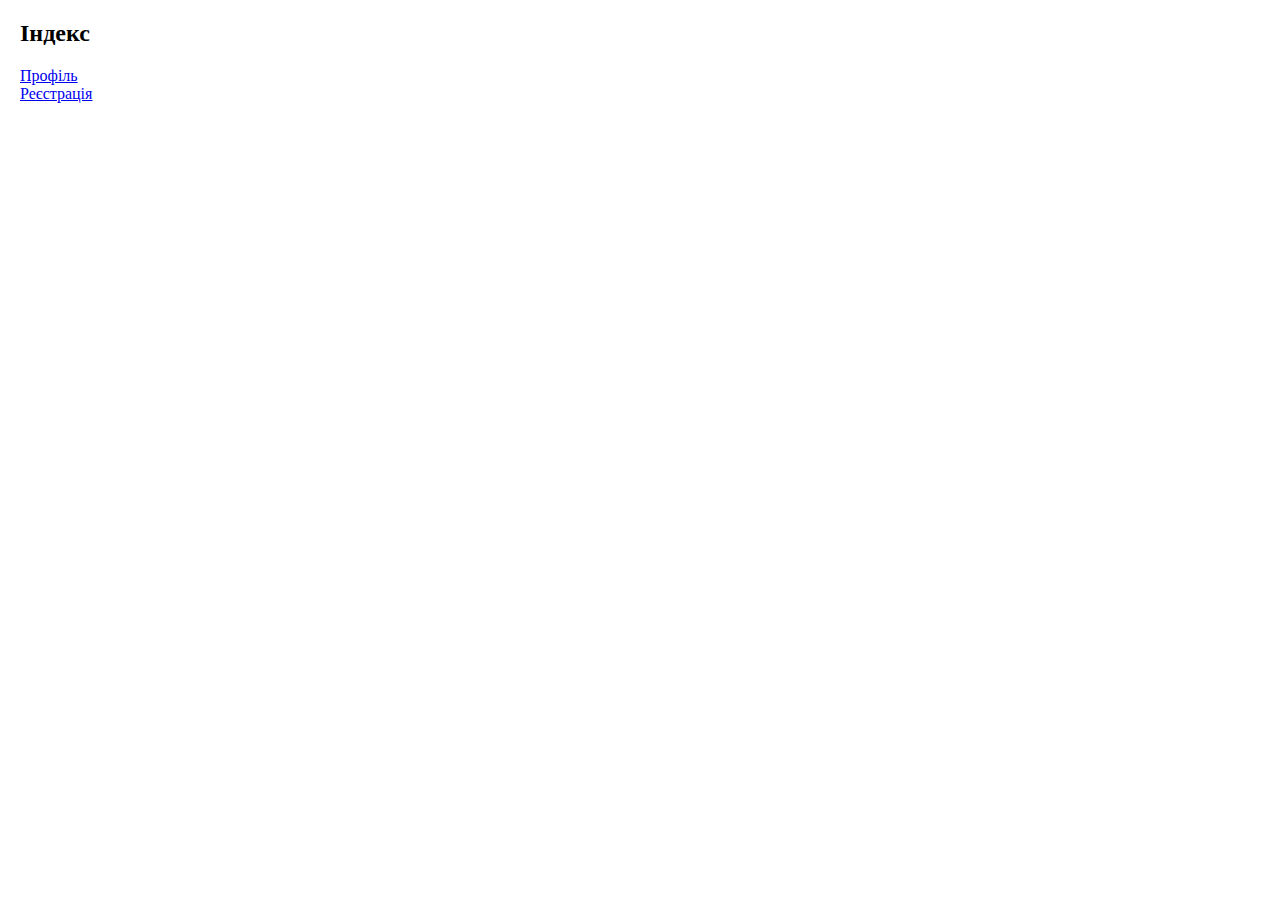
<file: src/main/resources/static/index.html>
<html lang="ua">
<head>
    <meta charset="UTF-8">
    <title>EduRegister</title>
</head>
<body>
<h2>Індекс</h2>
<a href="/learn/profile"><div>Профіль</div></a>
<a href="/registration"><div>Реєстрація</div></a>

</body>
<style>
    body{ margin: 20px;}
</style>

</html>
</file>
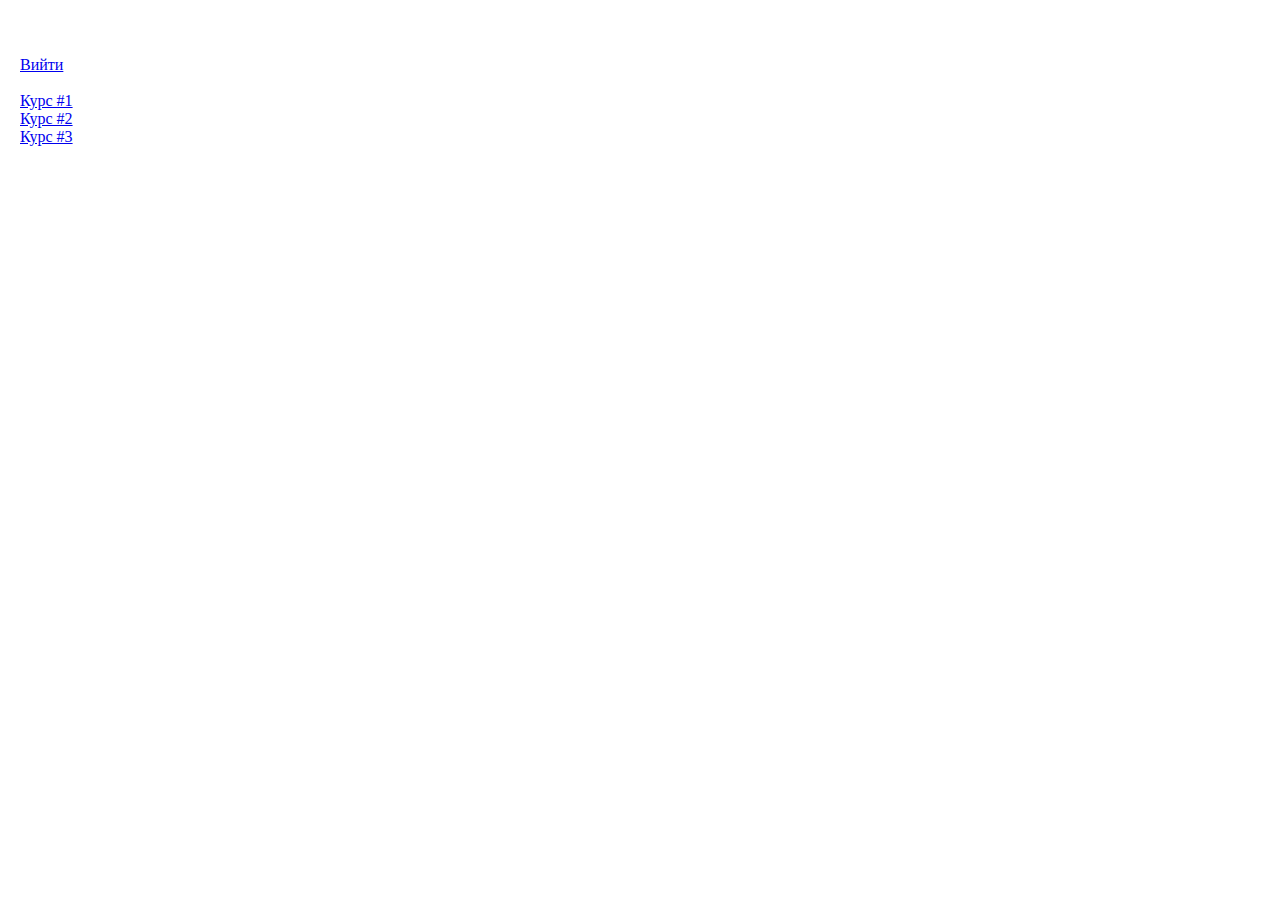
<file: src/main/resources/templates/learn/profile.html>
<html lang="en">
<head>
    <meta charset="UTF-8">
    <title>EduProfile</title>
</head>
<body>
<h2 id="name"></h2>
<span id="ecoin"></span><br>
<span id="xp"></span><br>

<a href="/perform_logout" onclick="logOut()">Вийти</a><br><br>

<a href="/learn/course-#1"><div>Курс #1</div></a>
<a href="/learn/course-#2"><div>Курс #2</div></a>
<a href="/learn/course-#3"><div>Курс #3</div></a>


</body>
<style>
    body{ margin: 20px;}
</style>
<script th:src="@{/js/general.js}" ></script>
<script th:src="@{/js/profile.js}"></script>
</html>
</file>
